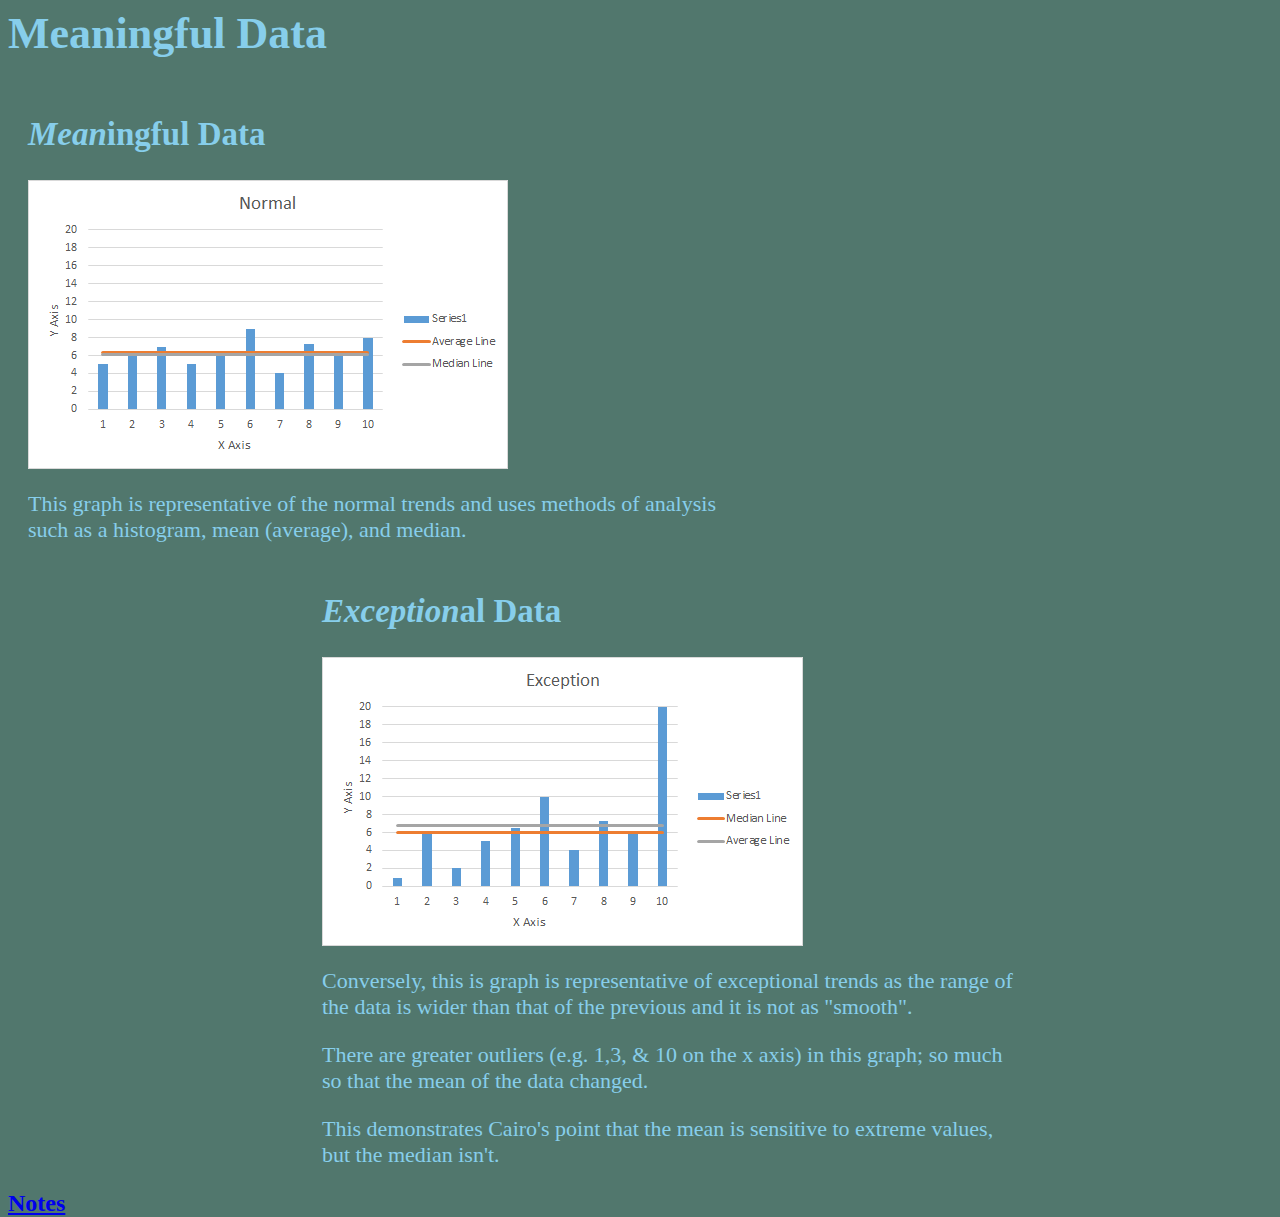
<file: index.html>
<html>
<head>
    <link rel="stylesheet" type="text/css" href="stylesheet.css"> 
</head>
<body>
    <h1> Meaningful Data</h1>
    <div class="left"> 
    <h2> <i>Mean</i>ingful Data</h2>
    <img src="graph_mean.png">
    <p class="description">
    This graph is representative of the normal trends and uses methods of analysis such as a histogram, mean (average), and median.    
    </p>
    </div>
    <div class="right">
    <h2> <i> Exception</i>al Data</h2>
    <img src="graph_exception.png">
    <p class="description">
     Conversely, this is graph is representative of exceptional trends as the range of the data is wider than that of the previous and it is not as "smooth".    
    </p>
    <p class="description">There are greater outliers (e.g. 1,3, &amp; 10 on the x axis) in this graph; so much so that the mean of the data changed.
    </p>
    <p class="description">This demonstrates Cairo's point that the mean is sensitive to extreme values, but the median isn't.
    </p>
    </div>
    <br />
    <h3><a id="notes" href="notes.html"> Notes</a></h3>
</body>
</html>
</file>
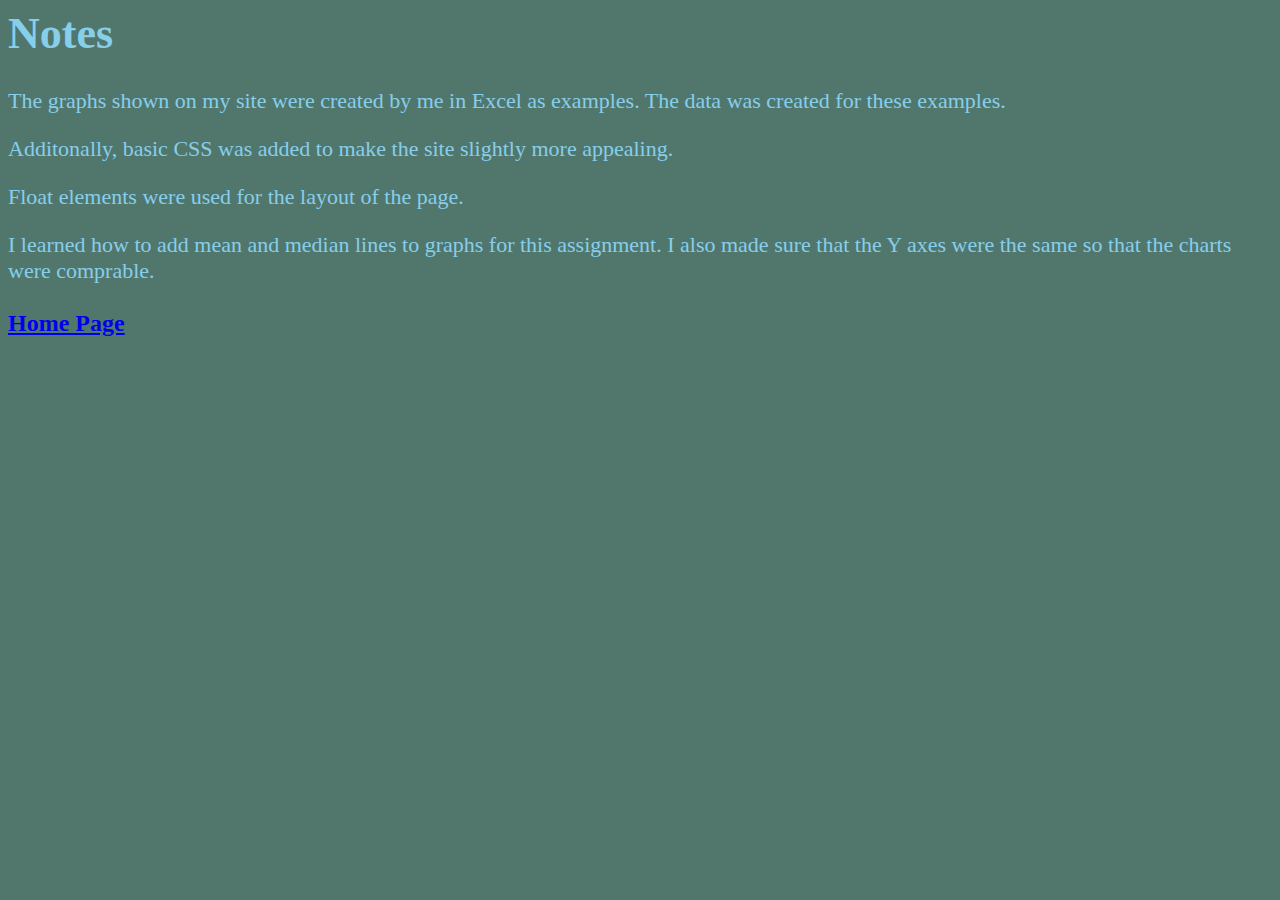
<file: notes.html>
<html>
<head>
    <link rel="stylesheet" type="text/css" href="stylesheet.css"> 
</head>
<body>
<h1> Notes</h1>
<p>
    The graphs shown on my site were created by me in Excel as examples. The data was created for these examples.</p> 
<p>Additonally, basic CSS was added to make the site slightly more appealing.</p> <p>Float elements were used for the layout of the page.</p>
<p> I learned how to add mean and median lines to graphs for this assignment. I also made sure that the Y axes were the same so that the charts were comprable.</p>
<h3> <a href="index.html">Home Page</a></h3>
</body>
</html>
</file>
<file: stylesheet.css>
body
{
    background: #51776D; color: skyblue;font-size: 22px;
}
a{
    font-size: 24px;
}
h2
{
text-align: left;
}
.description
{
    display: block;
    width:700px;
}
.left
{float: left;
display: block;
margin-left: 20px;}
.right
{float: right;
display: block;
    margin-left: 20px;
margin-right: 250px;}
#notes{float: left;
clear:right;}
</file>
